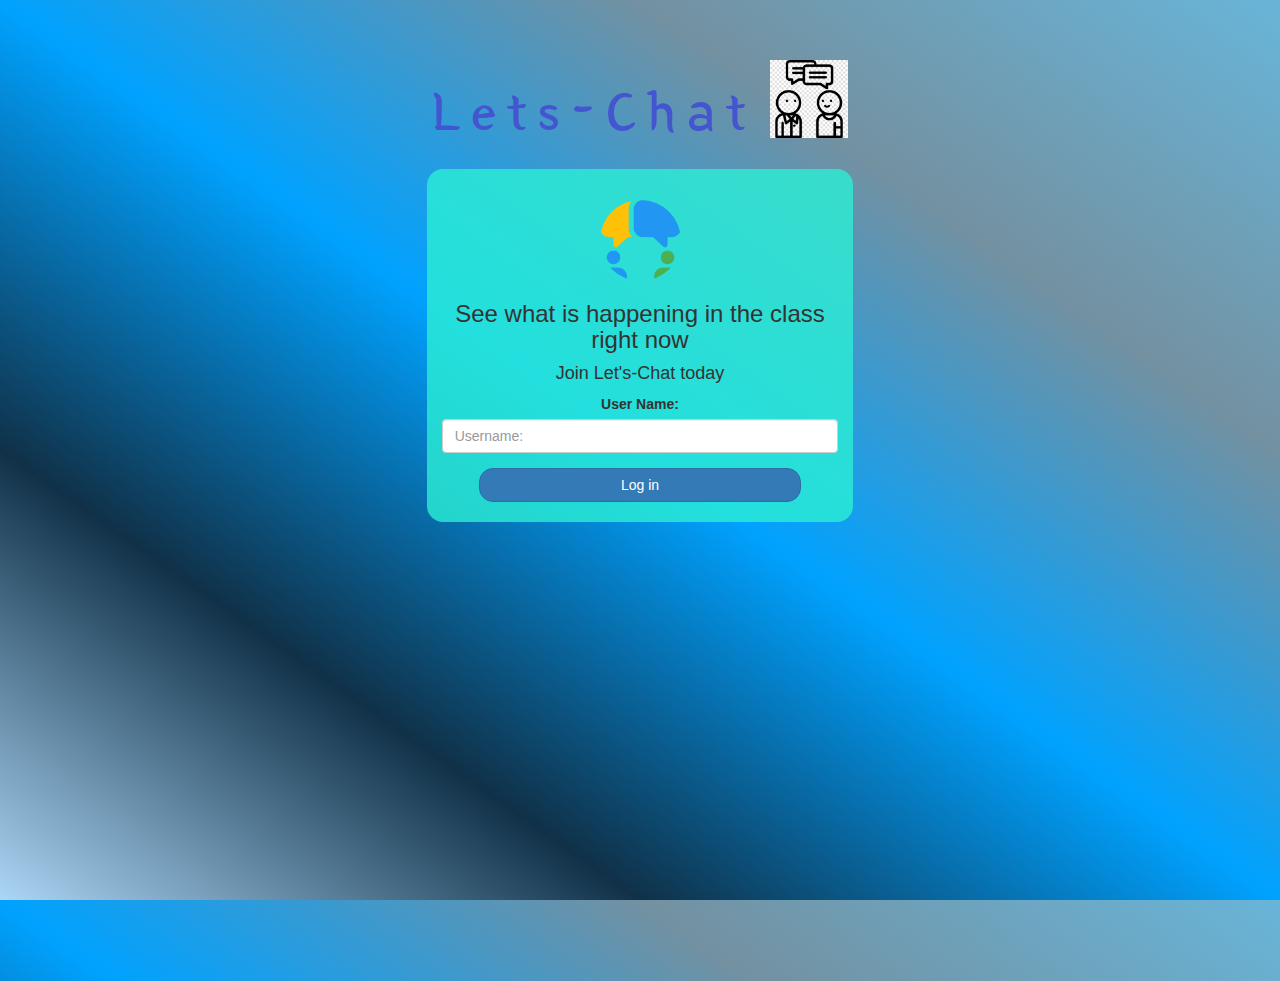
<file: index.html>
<!DOCTYPE html>
<html>
<head>
	<title><Lets-Chat></Lets-Chat></title>
<link href="https://fonts.googleapis.com/css?family=Yeon+Sung&display=swap" rel="stylesheet"><meta name="viewport" content="width=device-width, initial-scale=1">

<link rel="stylesheet" href="https://maxcdn.bootstrapcdn.com/bootstrap/3.4.0/css/bootstrap.min.css">
<script src="https://ajax.googleapis.com/ajax/libs/jquery/3.4.1/jquery.min.js"></script>
<script src="https://maxcdn.bootstrapcdn.com/bootstrap/3.4.0/js/bootstrap.min.js"></script>

<link rel="stylesheet" type="text/css" href="Chat.css">
<script src="Chat.js"></script>
</head>
<body>
<center>
	<h1 class="header">	
		Lets-Chat	<sup>
	<img src="chat.jpg">
	</sup>
</h1>
	<div class="col-lg-4 col-md-6 col-sm-6 col-xs-11 login_div">
	<img src="chat2.png" class="logo">
		<h3 >See what is happening in the class right now</h3>
		<h4 >Join Let's-Chat today</h4>
		<div class="form-group">
		  <label >User Name:</label>
<input type="text" id="user_name" class="form-control" placeholder="Username: ">
		</div>
		<button id="login_button" class="btn btn-primary" onclick="addUser()">Log in</button>
		<br><br>
	</div>
</center>
</body>
</html>
</file>
<file: Chat.css>
html, body
{
  height: 100%;
  margin: 0;
}

body
{
background-image: linear-gradient(to right top, #acd6f5, #103148, #00a2ff, #7391a1, #68b5d9);
}

.header
{
	color: rgb(68, 86, 207);font-family: 'Yeon Sung';font-size: 56px;letter-spacing: 11px;margin-top: 81px;
}
.header img
{
	width: 78px;margin-left: -14px;
}

.login_div
{
	background: rgba(44, 239, 213, 0.8);float: none;border-radius: 16px;
}

.logo
{
	width: 81px;margin-top: 31px;border-radius: 41px;
}

#login_button
{
	width: 81%;border-radius: 14px;
}

.room_name
{
	cursor: pointer;
	font-size: 19px;
}


#logout
{
	font-size: 21px; float: right;
}


#output
{
	padding: 11px; width:79%;background: rgb(167, 11, 11);border-radius: 16px;
}

.input_div_room_page
{
	width: 81%;
}

.input_div label
{
	color: rgb(200, 183, 0);font-size: 25px;
}


.input_div_message_page
{
	position: fixed;bottom: 0px;width: 100%;background: rgba(255, 111, 0, 0.8);
}
.input_div_message_page label
{
	color: rgb(153, 0, 184);
}
.input_div_message_page #msg
{
	width: 81%;
}
.input_div_message_page button
{
	margin-top: 14px;
	width: 49%; 
}
.color_white
{
	color: white
}

.user_tick
{
	width:21px;
}
.message_h4
{
	padding-left:6px;color:rgb(154, 0, 116);
}

#addRoom{
    text-decoration: chartreuse;
text-align: center;
text-shadow: blue;
}
#logout{
    text-decoration: crimson;
text-align: center;
text-shadow: aquamarine;
}
</file>
